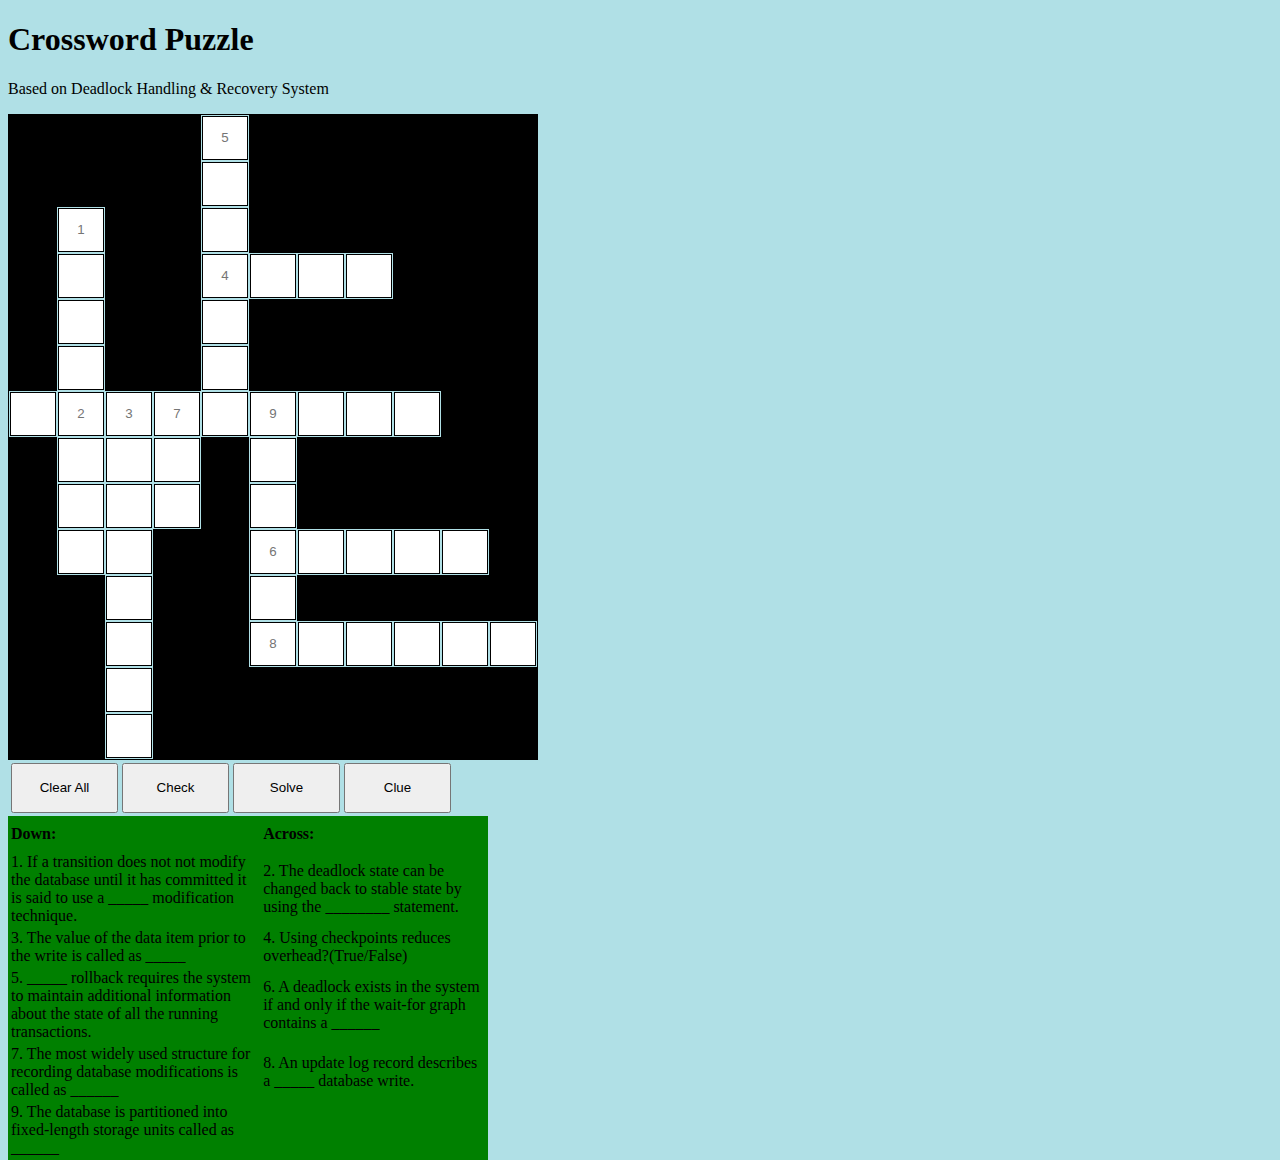
<file: crossword.html>
<!DOCTYPE html>
<html>
<head>
	<body style="background-color:powderblue"></body>
	<h1> Crossword Puzzle</h1>
	<p> Based on Deadlock Handling & Recovery System</p>
<title>Crossword Puzzle</title>
<style>

#cross{
	text-align: center;
	width:30px;
	height:30px;
	margin: 0;
	padding: 0;
	border-collapse: collapse;
	border: 1px solid white;
}
#buttons{
	width:30%;
	float: right;
}
tr{
	margin: 0;
	padding: 0;
	border-collapse: collapse;
}
td{
	height: 30px;
	width: 30px;
}
#leftBox{
	float: left;
}
#rightBox{
	float: left;
	clear:left;
}
.butt{
	height:50px;
	width: 107px;
}
#puzzel{
	text-align: center;
	margin: 0;
	padding: 0;
	border-collapse: collapse;
	border: 1px solid black;
}
.inputBox{
		width: 40px;
		height:40px;
		border: 1px solid black;
		text-align: center;
}
#hintsTable{
	width: 480px;
	float: left;
	clear: left;
	background-color:green;
}
</style>

<script>
//Globals
var currentTextInput;
var puzzelArrayData;
//Loads the Crossword
function initializeScreen(){
	var puzzelTable = document.getElementById("puzzel");
	puzzelArrayData = preparePuzzelArray();
	for ( var i = 0; i < puzzelArrayData.length ; i++ ) {
		var row = puzzelTable.insertRow(-1);
		var rowData = puzzelArrayData[i];
		for(var j = 0 ; j < rowData.length ; j++){
			var cell = row.insertCell(-1);
			if(rowData[j] != 0){
				var txtID = String('txt' + '_' + i + '_' + j);
				cell.innerHTML = '<input type="text" class="inputBox" maxlength="1" style="text-transform: lowercase" ' + 'id="' + txtID + '" onfocus="textInputFocus(' + "'" + txtID + "'"+ ')">';
			}else{
				cell.style.backgroundColor  = "black";
			}
		}
	}
	addHint();
}
//Adds the hint numbers
function addHint(){
	document.getElementById("txt_2_1").placeholder = "1";
	document.getElementById("txt_6_1").placeholder = "2";
	document.getElementById("txt_6_2").placeholder = "3";
	document.getElementById("txt_3_4").placeholder = "4";
	document.getElementById("txt_0_4").placeholder = "5";
	document.getElementById("txt_9_5").placeholder = "6";
    document.getElementById("txt_6_3").placeholder = "7";
    document.getElementById("txt_11_5").placeholder = "8";
    document.getElementById("txt_6_5").placeholder = "9";
}
//Stores ID of the selected cell into currentTextInput
function textInputFocus(txtID123){
	currentTextInput = txtID123;
}
//Returns Array
function preparePuzzelArray(){
var items = [	[0, 0, 0, 0, 'p', 0, 0, 0, 0, 0, 0],
				[0, 0, 0, 0, 'a', 0, 0, 0, 0, 0, 0],
				[0, 'd', 0, 0, 'r', 0, 0, 0, 0, 0, 0],
				[0, 'e', 0, 0, 't', 'r', 'u', 'e', 0, 0, 0],
				[0, 'f', 0, 0, 'i', 0, 0, 0, 0, 0, 0],
				[0, 'e', 0, 0, 'a', 0, 0, 0, 0, 0, 0],
				[ , 'r', 'o', 'l', 'l', 'b', 'a', 'c', 'k', 0, 0],
				[0, 'r', 'l', 'o', 0, 'l', 0, 0, 0, 0, 0],
				[0, 'e', 'd', 'g', 0, 'o', 0, 0, 0, 0, 0],
				[0, 'd', 'v', 0, 0, 'c', 'y', 'c', 'l', 'e', 0],
				[0, 0, 'a', 0, 0, 'k', 0, 0, 0, 0, 0],
                [0, 0, 'l', 0, 0, 's', 'i', 'n', 'g', 'l', 'e'],
                [0, 0, 'u', 0, 0, 0, 0, 0, 0, 0, 0],
                [0, 0, 'e', 0, 0, 0, 0, 0, 0, 0, 0]
			];
return items;
}
//Clear All Button
function clearAllClicked(){
	currentTextInput = '';
	var puzzelTable = document.getElementById("puzzel");
	puzzelTable.innerHTML = '';
    initializeScreen();
}
//Check button
function checkClicked(){
	for ( var i = 0; i < puzzelArrayData.length ; i++ ) {
		var rowData = puzzelArrayData[i];
		for(var j = 0 ; j < rowData.length ; j++){
			if(rowData[j] != 0){
				var selectedInputTextElement = document.getElementById('txt' + '_' + i + '_' + j);
				if(selectedInputTextElement.value != puzzelArrayData[i][j]){
					selectedInputTextElement.style.backgroundColor = 'red';
					
				}else{
					selectedInputTextElement.style.backgroundColor = 'white';
				}
			}
		}
	}
}
//Clue Button
function clueClicked(){
	if (currentTextInput != null){
		var temp1 = currentTextInput;
		var token = temp1.split("_");
		var row = token[1];
		var column = token[2];
		document.getElementById(temp1).value = puzzelArrayData[row][column];
		//checkClicked();
	}
}
//Solve Button
function solveClicked(){
	if (currentTextInput != null){
		var temp1 = currentTextInput;
		var token = temp1.split("_");
		var row = token[1];
		var column = token[2];
		
		// Print elements on top
		for(j = row; j >= 0; j--){
			if(puzzelArrayData[j][column] != 0){
				document.getElementById('txt' + '_' + j + '_' + column).value = puzzelArrayData[j][column];
				}else break;
		}
		// Print elements on right
		for(i = column; i< puzzelArrayData[row].length; i++){
			if(puzzelArrayData[row][i] != 0){
				document.getElementById('txt' + '_' + row + '_' + i).value = puzzelArrayData[row][i];
				}else break;
		}
		
		// Print elements below
		for(m = row; m< puzzelArrayData.length; m++){
			if(puzzelArrayData[m][column] != 0){
				document.getElementById('txt' + '_' + m + '_' + column).value = puzzelArrayData[m][column];
				}else break;
		}
		// Print elements on left
		for(k = column; k >= 0; k--){
			if(puzzelArrayData[row][k] != 0){
				document.getElementById('txt' + '_' + row + '_' + k).value = puzzelArrayData[row][k];
				}else break;
		}
		// Done!
		
	}
}
</script>
</head>
<body onload="initializeScreen()">
<div id="leftBox">
<table id="puzzel">

</table>
</div>
<div id="rightBox">
<table>
	<tr><td><input class="butt"  type="submit" value="Clear All" onclick="clearAllClicked()"></td>
	<td><input class="butt"  type="submit" value="Check" onclick="checkClicked()"></td>
	<td><input class="butt"  type="submit" value="Solve" onclick="solveClicked()"></td>
	<td><input class="butt"  type="submit" value="Clue" onclick="clueClicked()"></td></tr>
</table>
</div>
<table id="hintsTable">
		<tr>
			<td><strong>Down:</strong></td><td><strong>Across:</strong></td>
		</tr>
		<tr>
			<td>1. If a transition does not not modify the database until it has committed it is said to use a _____ modification technique.</td>
            <td>2. The deadlock state can be changed back to stable state by using the ________ statement.</td>
		</tr>
		<tr>
			<td>3. The value of the data item prior to the write is called as _____</td>
            <td>4. Using checkpoints reduces overhead?(True/False)</td>
		</tr>
		<tr>
			<td>5. _____ rollback requires the system to maintain additional information about the state of all the running transactions.</td>
            <td>6. A deadlock exists in the system if and only if the wait-for graph contains a ______</td>
        </tr>
        <tr>
            <td>7. The most widely used structure for recording database modifications is called as ______</td>
            <td>8. An update log record describes a _____ database write.</td>
        </tr>
        <tr>
            <td>9. The database is partitioned into fixed-length storage units called as ______</td>
        </tr>
</table>

</body>
</html>
</file>
